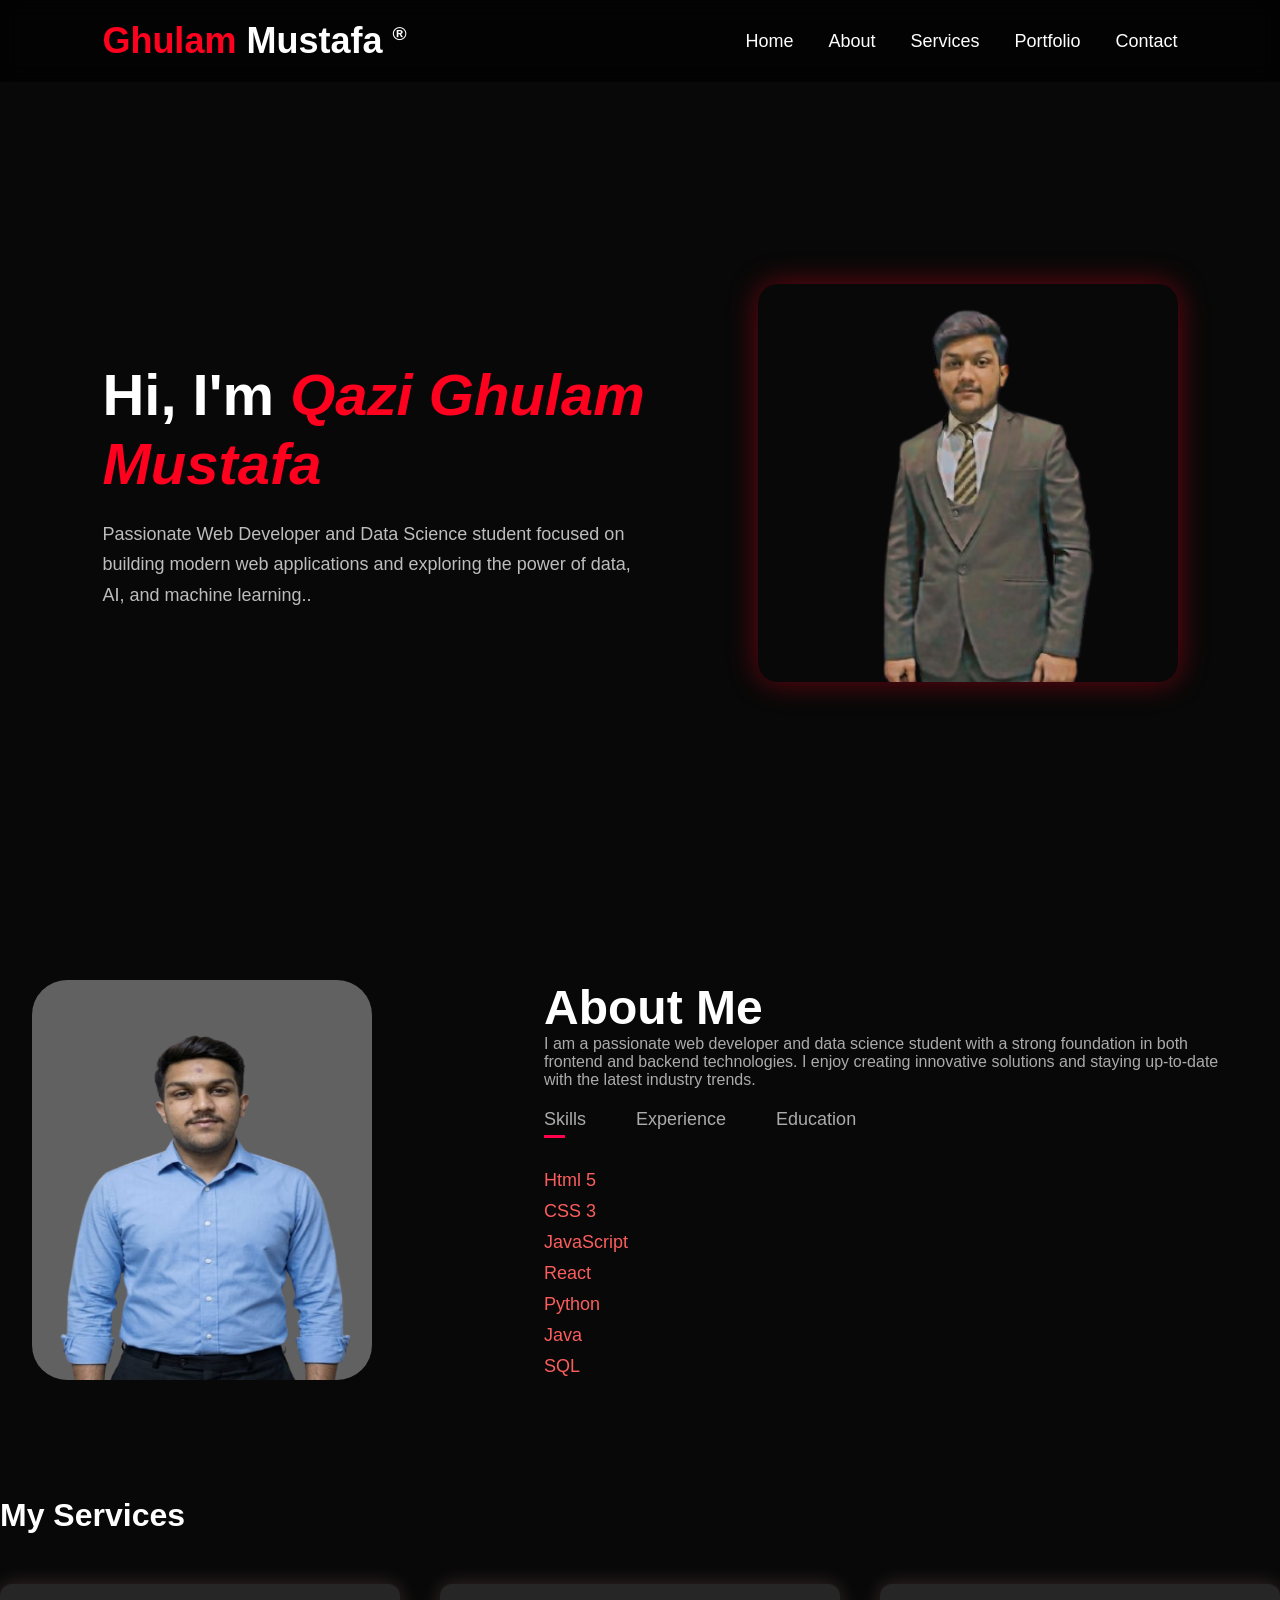
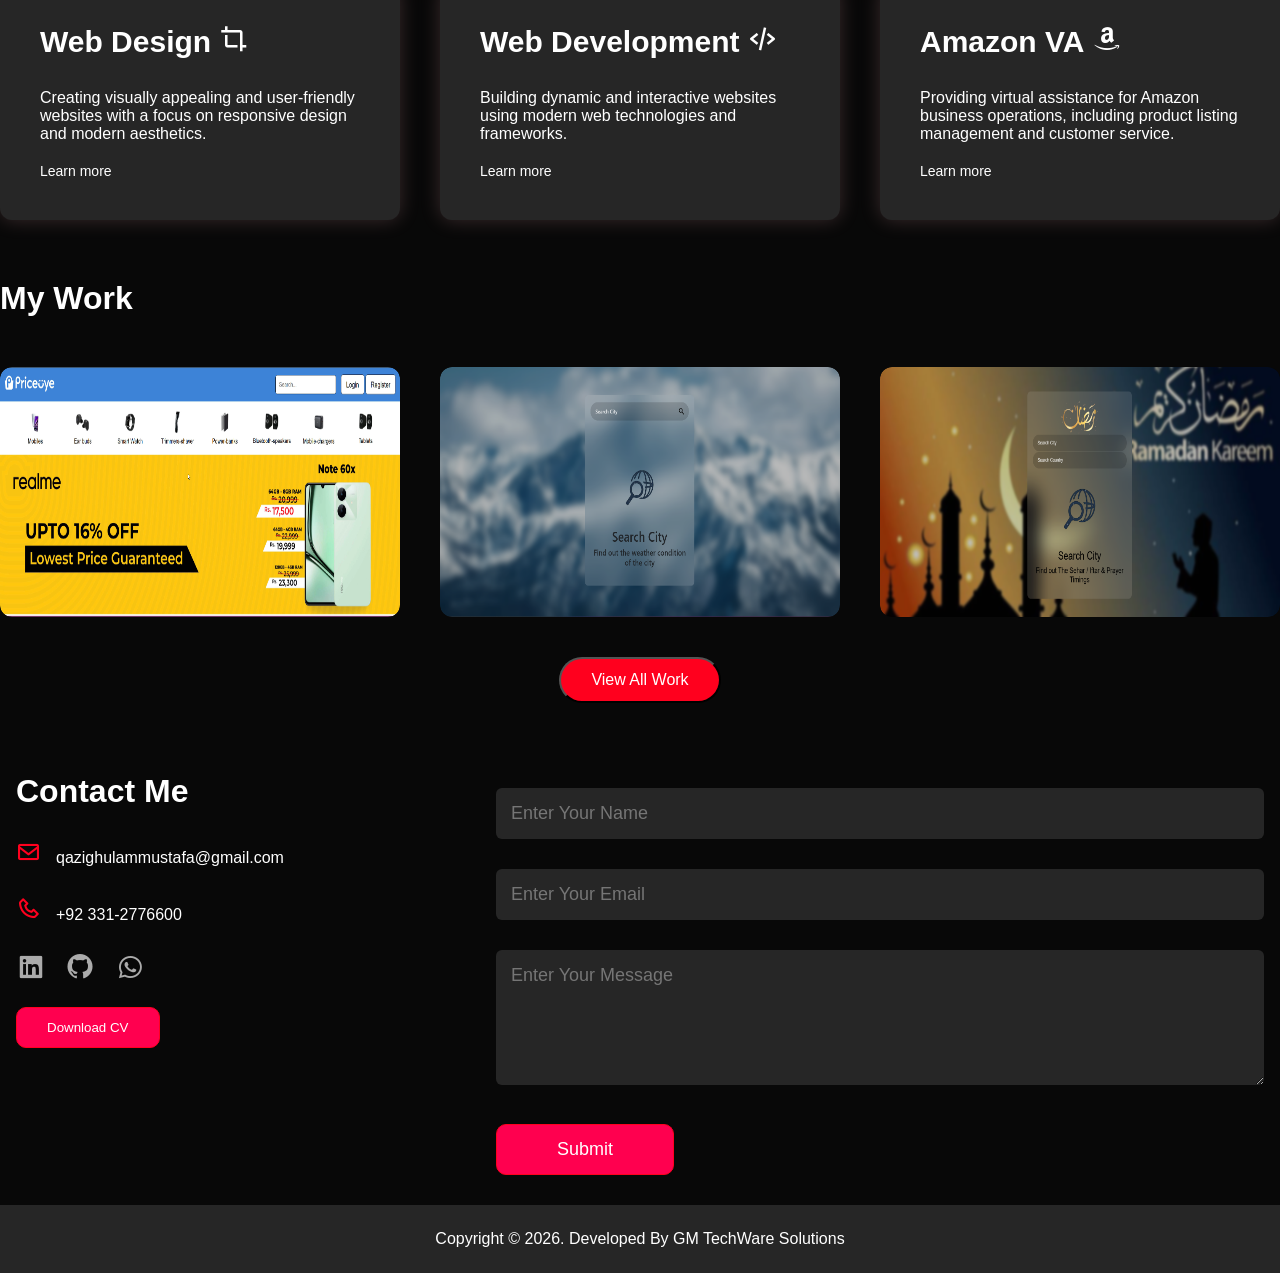
<file: index.html>
<!DOCTYPE html>
<html lang="en">

<head>
    <meta charset="UTF-8">
    <meta name="viewport" content="width=device-width, initial-scale=1.0">
    <title>Portfolio</title>
    <link href='https://unpkg.com/boxicons@2.1.4/css/boxicons.min.css' rel='stylesheet'>
    <link rel="stylesheet" href="style.css">
</head>

<body>

    <!-- Navbar -->
    <nav>
        <h1 class="nav-heading">
            <span>Ghulam</span> Mustafa <sup style="font-size: 1.2rem;">®</sup>
        </h1>
        <div class="menu-button" id="menu-button">
            ☰
        </div>
        <ul class="nav-links" id="nav-links">
            <li class="nav-li"><a href="#home" class="nav-item">Home</a></li>
            <li class="nav-li"><a href="#about" class="nav-item">About</a></li>
            <li class="nav-li"><a href="#services" class="nav-item">Services</a></li>
            <li class="nav-li"><a href="#portfolio" class="nav-item">Portfolio</a></li>
            <li class="nav-li"><a href="#contact" class="nav-item">Contact</a></li>
        </ul>
    </nav>

    <!-- Hero Section -->
    <section id="header" id="home">
        <div class="header-text">
            <h1>Hi, I'm <span><em>Qazi Ghulam Mustafa</em></span></h1>
            <p> Passionate Web Developer and Data Science student focused on building modern web applications and
                exploring the power of data, AI, and machine learning..</p>
        </div>
        <div class="header-img">
            <img src="./img/HeroImg.png" alt="">
        </div>
    </section>
    <!-- About Section -->
    <div id="about">
        <div class="container">
            <div class="row">
                <div class="about-col-1">
                    <img src="./img/About2.png" alt="">
                </div>
                <div class="about-col-2">
                    <h1 class="about-text">About Me</h1>
                    <p>I am a passionate web developer and data science student with a strong foundation in both
                        frontend and backend technologies. I enjoy creating innovative solutions and staying up-to-date
                        with the latest industry trends.</p>
                    <div class="tab-titles">
                        <p class="tab-links active-links" onclick="openTab('skills' ,event)">Skills</p>
                        <p class="tab-links" onclick="openTab('experience',event)">Experience</p>
                        <p class="tab-links" onclick="openTab('education',event)">Education</p>
                    </div>
                    <div class="tab-contents active-tab" id="skills">
                        <ul>
                            <li><span>Html 5</span></li>
                            <li><span>CSS 3</span></li>
                            <li><span>JavaScript</span></li>
                            <li><span>React</span></li>
                            <li><span>Python</span></li>
                            <li><span>Java</span></li>
                            <li><span>SQL</span></li>
                        </ul>
                    </div>
                    <div class="tab-contents" id="experience">
                        <ul>
                            <li><span>2026</span><br> 1 month Internship As a Frontend Developer at Code Alpha </li>
                            <li><span>2026</span><br> 1 month Internship As a Frontend Developer at Syntecxhub </li>
                            <br>
                            <li><span>Self-Directed & Academic Work | 2025 – Present</span>
                            <li>⁕ Built responsive web pages using HTML5, CSS3, and JavaScript </li>
                            <li>⁕ Developed UI components such as navigation bars, forms, and modals</li>
                            <li>⁕ Implemented mobile-first design and cross-browser compatibility </li>
                            <li>⁕ Used Flexbox, Grid, and basic animations for layout and interactivity </li>
                            <li>⁕ Practiced clean code structure and reusable
                                components</li>
                            </li>
                        </ul>
                    </div>
                    <div class="tab-contents" id="education">
                        <ul>
                            <li><span>2025-2029</span> <br>UnderGraduate BS Data Science Student in
                                Government College University Hyderabad </li>
                            <li><span>2025-2027</span><br>
                                Persuing a Diploma in Web Development (Mern Stack)</li>
                            </li>
                            <li><span>2024</span> <br> HSC From The Smart’s College ( BISE HYDERABAD)
                            </li>
                            <li><span>2022</span><br> SSC From Army Public School ( BISE HYDERABAD)</li>
                        </ul>
                    </div>
                </div>
            </div>
        </div>
    </div>

    <!-- Services -->
    <div id="services">
        <div class="container">
            <div class="sub-title">
                <h1>My Services</h1>
                <div class="services-list">
                    <div>
                        <h2>Web Design <i class='bx bx-crop'></i></h2>
                        <p>Creating visually appealing and user-friendly websites with a focus on responsive design and
                            modern aesthetics.</p>
                        <a href="#">Learn more</a>
                    </div>
                    <div>
                        <h2>Web Development <i class='bx bx-code-alt'></i></h2>
                        <p>Building dynamic and interactive websites using modern web technologies and frameworks.</p>
                        <a href="#">Learn more</a>
                    </div>
                    <div>
                        <h2>Amazon VA <i class='bx bxl-amazon'></i> </h2>
                        <p>Providing virtual assistance for Amazon business operations, including product listing
                            management and customer service.</p>
                        <a href="#">Learn more</a>
                    </div>
                </div>
            </div>
        </div>
    </div>

    <!-- Portfolio -->
    <div id="portfolio">
        <div class="container">
            <div class="sub-title">
                <h1>My Work</h1>
                <div class="work-list">
                    <div class="work">
                        <img src="./img/PriceOyeClone.png" alt="">
                        <div class="layer">
                            <h3 class="work-discription">Priceoye CLone</h3>
                            <p>A responsive clone of the Priceoye website, built with HTML, CSS</p>
                            <a href="https://priceoyeclone.netlify.app/"><i class='bx bx-link-external'></i> </a>
                        </div>
                    </div>
                    <div class="work">
                        <img src="./img/Weather App.png" alt="">
                        <div class="layer">
                            <h3 class="work-discription">Weather App</h3>
                            <p>A responsive weather application built with modern web technologies.</p>
                            <a href="https://weatherapp-gmtechwaresolutions.netlify.app/"><i
                                    class='bx bx-link-external'></i></a>
                        </div>
                    </div>
                    <div class="work">
                        <img src="./img/Salah Time.png" alt="">
                        <div class="layer">
                            <h3 class="work-discription">Islam Clock 360</h3>
                            <p>A responsive Islamic clock application with Salah, Iftar & Sehar times.</p>
                            <a href="https://islamclock360.netlify.app/"><i class='bx bx-link-external'></i></a>
                        </div>
                    </div>
                </div>

                <button class="link-button"><a href="./portfolio.html"> View All Work</a></button>

            </div>
        </div>
    </div>

    <!--============= Contact Form================ -->
    <div id="contact">
        <div class="container">
            <div class="row">
                <div class="contact-left">
                    <h1>Contact Me</h1>
                    <p type="email"><i class='bx bx-envelope'></i>qazighulammustafa@gmail.com</p>
                    <p type="phone"><i class='bx bx-phone'></i>+92 331-2776600</p>
                    <div class="social-icons">
                        <a href="https://www.linkedin.com/in/qazi-ghulam-mustafa-a77b68362/"><i
                                class='bx bxl-linkedin-square'></i></a>
                        <a href="https://github.com/Qazi-Ghulam-Mustafa"><i class='bx bxl-github'></i></a>
                        <a href="https://wa.me/923312776600"><i class='bx bxl-whatsapp'></i></a>
                    </div>
                    <a href="./img/cv.jpg" download="Qazi_CV.jpg">
                        <button class="btn2">Download CV</button>
                    </a>
                </div>
                <div class="contact-right">
                    <form action="">
                        <input class="input" type="text" name="Name" placeholder="Enter Your Name" required>
                        <input class="input" type="email" name="Email" placeholder="Enter Your Email" required>
                        <textarea class="input" name="Message" rows="5" placeholder="Enter Your Message"></textarea>
                        <button type="submit" class="btn2">Submit</button>
                    </form>
                </div>
            </div>
        </div>
        <div class="copyright">
            <p>Copyright © 2026. Developed By GM TechWare Solutions </p>
        </div>
    </div>


</body>
<script src="script.js"></script>

</html>
</file>
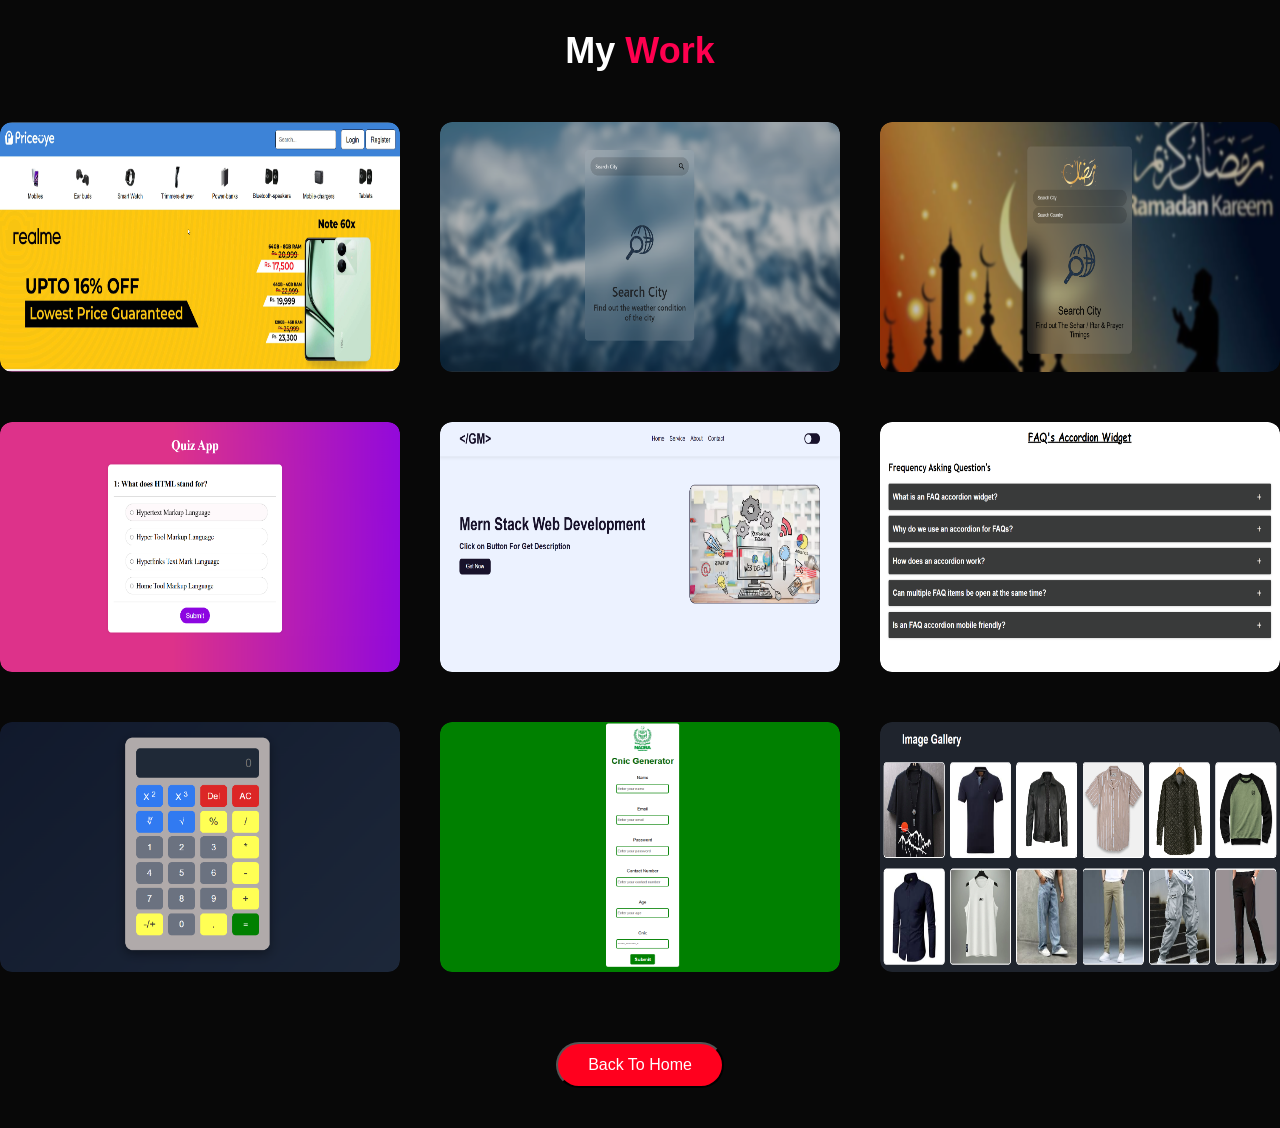
<file: portfolio.html>
<!DOCTYPE html>
<html lang="en">

<head>
    <meta charset="UTF-8">
    <meta name="viewport" content="width=device-width, initial-scale=1.0">
    <title>Portfolio</title>
    <link href='https://unpkg.com/boxicons@2.1.4/css/boxicons.min.css' rel='stylesheet'>
    <link rel="stylesheet" href="style.css">
</head>

<body>
    <div id="portfolio">
        <div class="container">
            <div class="sub-title">
                <h1 style="text-align: center; font-size: 36px;">My <span style="color: #ff004f;">Work</span></h1>

                <!-- Row 1 -->
                <div class="work-list">
                    <div class="work">
                        <img src="./img/PriceOyeClone.png" alt="">
                        <div class="layer">
                            <h3 class="work-discription">Priceoye CLone</h3>
                            <p>A responsive clone of the Priceoye website, built with HTML, CSS</p>
                            <a href="https://priceoyeclone.netlify.app/"><i class='bx bx-link-external'></i> </a>
                        </div>
                    </div>
                    <div class="work">
                        <img src="./img/Weather App.png" alt="">
                        <div class="layer">
                            <h3 class="work-discription">Weather App</h3>
                            <p>A responsive weather application built with modern web technologies.</p>
                            <a href="https://weatherapp-gmtechwaresolutions.netlify.app/"><i
                                    class='bx bx-link-external'></i></a>
                        </div>
                    </div>
                    <div class="work">
                        <img src="./img/Salah Time.png" alt="">
                        <div class="layer">
                            <h3 class="work-discription">Islam Clock 360</h3>
                            <p>A responsive Islamic clock application with Salah, Iftar & Sehar times.</p>
                            <a href="https://islamclock360.netlify.app/"><i class='bx bx-link-external'></i></a>
                        </div>
                    </div>
                </div>

                <!-- Row 2 -->
                <div class="work-list">
                    <div class="work">
                        <img src="./img/QuizApp.png" alt="">
                        <div class="layer">
                            <h3 class="work-discription">Quiz App</h3>
                            <p>A responsive quiz application built with modern web technologies.</p>
                            <a href="https://quizcore.netlify.app/"> <i class='bx bx-link-external'></i></a>
                        </div>
                    </div>
                    <div class="work"><img src="./img/ModeFlip.png" alt="">
                        <div class="layer">
                            <h3 class="work-discription">Mode Flip</h3>
                            <p>A responsive Dark & Light mode toggle application.</p>
                            <a href="https://modeflip.netlify.app/"><i class='bx bx-link-external'></i></a>
                        </div>
                    </div>
                    <div class="work">
                        <img src="./img/Faq.png" alt="">
                        <div class="layer">
                            <h3 class="work-discription">FAQ Accordian</h3>
                            <p>A responsive FAQ accordian application built with modern web technologies.</p>
                            <a href="https://syntecxhub-faq-accordian.netlify.app/"><i
                                    class='bx bx-link-external'></i></a>
                        </div>
                    </div>
                </div>
                
                <!-- Row 3 -->
                <div class="work-list">
                    <div class="work">
                        <img src="./img/calculator.png" alt="">
                        <div class="layer">
                            <h3 class="work-discription">Calculator App</h3>
                            <p>A responsive calculator application Built with Html, css and Js and Using Math Method Of
                                JavaScript</p>
                            <a href="https://quickdigitcalculator.netlify.app/"><i class='bx bx-link-external'></i></a>
                        </div>
                    </div>
                    <div class="work">
                        <img src="./img/Cnic Generator.png" alt="">
                        <div class="layer">
                            <h3 class="work-discription">CNIC Generator</h3>
                            <p>A responsive CNIC generator application built with modern web technologies. This App Is
                                Buit
                                for Generating Random CNIC Numbers</p>
                            <a href="https://cnic-generator.netlify.app/"><i class='bx bx-link-external'></i></a>
                        </div>
                    </div>
                    <div class="work">
                        <img src="./img/Image Gallery.png" alt="">
                        <div class="layer">
                            <h3 class="work-discription">Image Gallery</h3>
                            <p>A responsive image gallery application built with modern web technologies.</p>
                            <a href="https://image-gallary-webapp.netlify.app"><i class='bx bx-link-external'></i></a>
                        </div>
                    </div>
                </div>

            </div>
        </div>
    </div>
    <button class="link-button"><a href="./index.html  #portfolio"> Back To Home</a></button>

</body>

</html>
</file>
<file: style.css>
* {
    margin: 0;
    padding: 0;
    box-sizing: border-box;
    font-family: 'Poppins', sans-serif;
}

body {
    background: #080808;
    color: #fff;
    overflow-x: hidden;
}

/* ================= NAVBAR ================= */

nav {
    width: 100%;
    padding: 20px 8%;
    display: flex;
    justify-content: space-between;
    align-items: center;
    position: fixed;
    top: 0;
    left: 0;
    z-index: 1000;
    background: rgba(0, 0, 0, 0.6);
    backdrop-filter: blur(10px);
}

/* Logo */

.nav-heading {
    font-size: 36px;
    font-weight: 700;
    color: #fff;
}

.nav-heading span {
    color: #ff001e;
}

/* Nav Links */

.nav-links {
    display: flex;
    align-items: center;
    gap: 35px;
    list-style: none;
}

/* Nav Item */

.nav-item {
    text-decoration: none;
    color: #fff;
    font-size: 18px;
    font-weight: 500;
    position: relative;
    transition: 0.3s ease;
}

/* Hover */

.nav-item:hover {
    color: #ff001e;
}

/* Underline Animation */

.nav-item::after {
    content: "";
    position: absolute;
    left: 0;
    bottom: -6px;
    width: 0%;
    height: 2px;
    background: #ff001e;
    transition: 0.4s;
}

.nav-item:hover::after {
    width: 100%;
}

/* Menu Button */

.menu-button {
    display: none;
    font-size: 32px;
    color: #fff;
    cursor: pointer;
}

/* ================= HERO SECTION ================= */

#header {
    width: 100%;
    min-height: 100vh;
    padding: 120px 8% 50px;
    display: flex;
    justify-content: space-between;
    align-items: center;
    gap: 50px;
}

/* Text */

.header-text {
    max-width: 550px;
}

.header-text h1 {
    font-size: 58px;
    margin-bottom: 20px;
    line-height: 1.2;
}

.header-text h1 span {
    color: #ff001e;
}

.header-text p {
    font-size: 18px;
    color: #bdbdbd;
    line-height: 1.7;
}

/* Image */

.header-img img {
    width: 420px;
    max-width: 100%;
    border-radius: 20px;
    object-fit: cover;
    box-shadow: 0 0 30px rgba(255, 0, 30, 0.4);
}

/* =============About Section ============ */
.container {
    width: 100%;
    max-width: 1300px;
    margin: 0 auto;
}

#about {
    padding: 80px 0px;
    color: #ababab;
}

.row {

    display: flex;
    justify-content: space-around;
    flex-wrap: wrap;
    /* align-items: center;
    gap: 50px; */
}

.about-col-1 {
    flex-basis: 35%;
}

.about-col-1 img {
    width: 340px;
    height: 400px;
    border-radius: 35px;
}

.about-col-2 {
    flex-basis: 55%;
}

.about-text {
    font-size: 48px;
    font-weight: 700;
    color: white;
}

.tab-titles {
    display: flex;
    margin: 20px 0 40px;
}

.tab-links {
    margin-right: 50px;
    font-size: 18px;
    font-weight: 500;
    cursor: pointer;
    position: relative;
}

.tab-links::after {
    content: "";
    width: 0;
    height: 3px;
    background: #ff004f;
    position: absolute;
    left: 0;
    bottom: -8px;
    transition: 0.5s;
}

.tab-links.active-links::after {
    width: 50%;
}

.tab-contents ul li {
    list-style: none;
    margin: 10px 0;
    font-size: 18px;
}

.tab-contents ul li span {
    color: rgb(251, 93, 93);
}

.tab-contents {
    display: none;
}

.tab-contents.active-tab {
    display: block;
}

/* ================== Services ================== */
#services {
    padding: 30px 0px;
}

.services-list {
    display: grid;
    grid-template-columns: repeat(auto-fit, minmax(250px, 1fr));
    grid-gap: 40px;
    margin-top: 50px;
}

.services-list div {
    background: #262626;
    padding: 40px;
    font-size: 16px;
    font-weight: 400;
    border-radius: 12px;
    box-shadow: 0 0 20px rgba(255, 179, 187, 0.2);
    transition: background 0.5s, transform 0.5s;
}

.services-list div i {
    font-size: 50pz;
    margin-bottom: 20px;
}

.services-list div h2 {
    font-size: 30px;
    font-weight: 600;
    margin-bottom: 15px;
}

.services-list div a {
    text-decoration: none;
    color: #fff;
    font-size: 14px;
    margin-top: 20px;
    display: inline-block;
}

.services-list div:hover {
    background: #ff0151;
    transform: translateY(-10px);
    box-shadow: 0 0 30px rgba(255, 0, 79, 0.4);
}

/* ========== Portfolio ========== */
#portfolio {
    padding: 30px 0px;
}

.work-list {
    display: grid;
    grid-template-columns: repeat(auto-fit, minmax(250px, 1fr));
    grid-gap: 40px;
    margin-top: 50px;
}

.work {
    border-radius: 12px;
    position: relative;
    overflow: hidden;
}

.work img {
    width: 400px;
    height: 250px;
    display: block;
    border-radius: 12px;
    transition: transform 0.5s;
}

.layer {
    width: 100%;
    height: 0;
    background: linear-gradient(rgba(0, 0, 0, 0.6), #ff004f);
    border-radius: 10px;
    position: absolute;
    left: 0;
    bottom: 0;
    overflow: hidden;
    display: flex;
    align-items: center;
    justify-content: center;
    flex-direction: column;
    padding: 0 40px;
    text-align: center;
    font-size: 18px;
    transition: height 0.5s;
}

.layer h3 {
    font-weight: 500px;
    margin-bottom: 16px;
}

.layer a {
    margin-top: 20px;
    color: #ff004f;
    text-decoration: none;
    font-size: 18px;
    line-height: 60px;
    background: #fff;
    width: 60px;
    height: 60px;
    border-radius: 50px;
    text-align: center;
}

.work:hover img {
    transform: scale(1.1);
}

.work:hover .layer {
    height: 100%;
}

.link-button {
    margin: 40px auto;
    display: block;
    background: #ff001e;
    padding: 12px 30px;
    border-radius: 30px;
}

.link-button a {
    /* transition: background 0.3s ease; */
    text-decoration: none;
    color: #fff;
    font-size: 16px;
    font-weight: 500;
}

.link-button:hover {
    background: #ff004f;
    transform: translateY(-5px);
    transition: all 0.3s ease;
}

/* ==================== Contact Form====================== */
.contact-left {
    flex-basis: 35%;
}

.contact-right {
    flex-basis: 60%
}

.contact-left p {
    margin-top: 30px;
}

.contact-left p i {
    color: #ff001e;
    margin-right: 15px;
    font-size: 25px;
}

.social-icons {
    margin-top: 28px;
}

.social-icons a {
    text-decoration: none;
    font-size: 30px;
    margin-right: 15px;
    color: #ababab;
    display: inline-block;
    transition: transform 0.5s,
}

.social-icons a:hover {
    color: #ff004f;
    transform: translateY(-5px);
}

.btn2 {
    background: #ff004f;
    border: 1px solid #ff001e;
    padding: 12px 30px;
    border-radius: 10px;
    display: inline-block;
    margin-top: 20px;
    text-decoration: none;
    color: #fff;
}

.btn2:hover {
    background: none;
    color: #fff;
    transform: translateY(-5px);
    transition: all 0.3s ease;
}

.contact-right form {
    width: 100%;
}

form input,
form textarea {
    width: 100%;
    border: 0;
    outline: none;
    background-color: #262626;
    padding: 15px;
    margin: 15px 0;
    color: #fff;
    font-size: 18px;
    border-radius: 6px;
}

.input:hover {
border: 1px solid #ff004f ;
}

form .btn2 {
    padding: 14px 60px;
    font-size: 18px;
    margin-top: 20px;
    cursor: pointer;
}

.copyright {
    width: 100%;
    text-align: center;
    padding: 25px 0;
    background: #262626;
    font-weight: 300;
    margin-top: 30px;
}

.copyright a {
    font-size: 20px;
    color: #ff001e;
    text-decoration: none;
    font-weight: 500;
}

.copyright:hover {
    color: #ff004f;
    transition: color 0.3s ease;
}

/* ================= RESPONSIVE ================= */

@media(max-width: 1024px) {

    #header {
        padding: 100px 8% 50px;
    }

    .header-text h1 {
        font-size: 52px;
    }

    .header-img img {
        width: 380px;
    }
}

@media (max-width: 998px) {

    #header {
        flex-direction: column-reverse;
        text-align: center;
        justify-content: center;
    }

    .header-text h1 {
        font-size: 46px;
    }

    .header-img img {
        width: 400px;
    }
}

/* Mobile Navbar */


@media (max-width: 768px) {

    .menu-button {
        display: block;
    }

    .nav-heading {
        font-size: 30px;
    }

    .nav-links {
        position: absolute;
        top: 80px;
        right: -100%;
        width: 230px;
        background: #111;
        flex-direction: column;
        align-items: center;
        gap: 25px;
        padding: 30px 0;
        border-radius: 12px;
        transition: 0.4s ease;
    }

    .nav-links.active {
        right: 8%;
    }

    .header-text h1 {
        font-size: 38px;
    }

    .header-text p {
        font-size: 16px;
    }

    .header-img img {
        width: 400px;
    }
}

/* Small Devices */

@media (max-width: 480px) {

    nav {
        padding: 18px 6%;
    }

    .nav-heading {
        font-size: 26px;
    }

    .header-text h1 {
        font-size: 32px;
    }

    .header-img img {
        width: 260px;
    }

    .nav-links {
        width: 200px;
    }
}
/* ================= 1024px - Laptops & iPad Pro ================= */
/* @media screen and (max-width: 1024px) {

    .container {
        padding: 0 20px;
    }

    .row {
        gap: 40px;
    }

    .about-col-1 {
        flex-basis: 40%;
    }

    .about-col-2 {
        flex-basis: 55%;
    }

    .about-col-1 img {
        width: 300px;
        height: auto;
    }

    .services-list,
    .work-list {
        grid-template-columns: repeat(auto-fit, minmax(280px, 1fr));
    }

    .work img {
        width: 100%;
        height: auto;
    }
}
 */

/* ================= 998px - Tablets ================= */
/* @media screen and (max-width: 998px) {

    .row {
        flex-direction: column;
        align-items: center;
        text-align: center;
    }

    .about-col-1,
    .about-col-2,
    .contact-left,
    .contact-right {
        flex-basis: 100%;
        width: 100%;
    }

    .about-col-1 img {
        width: 280px;
        margin: 0 auto 30px;
    }

    .tab-titles {
        justify-content: center;
        flex-wrap: wrap;
        gap: 20px;
    }

    .tab-links {
        margin-right: 0;
    }

    .contact-left,
    .contact-right {
        text-align: center;
    }

    .social-icons {
        justify-content: center;
    }
}
 */

/* ================= 768px - Mobile Devices ================= */
/* @media screen and (max-width: 768px) {

    html {
        font-size: 15px;
    }

    .container {
        padding: 0 15px;
    }

    #about,
    #services,
    #portfolio,
    #contact {
        padding: 60px 0;
    }

    .about-text,
    .sub-title h1,
    .contact-left h1 {
        font-size: 2rem;
        text-align: center;
    }

    .services-list,
    .work-list {
        grid-template-columns: 1fr;
        gap: 25px;
    }

    .services-list div {
        padding: 25px;
    }

    .services-list div h2 {
        font-size: 24px;
    }

    .work img {
        width: 100%;
        height: auto;
    }

    .layer {
        padding: 0 20px;
        font-size: 15px;
    }

    .layer h3 {
        font-size: 20px;
    }

    .contact-left,
    .contact-right {
        width: 100%;
    }

    .social-icons {
        display: flex;
        justify-content: center;
        gap: 15px;
        flex-wrap: wrap;
    }

    form input,
    form textarea {
        font-size: 16px;
    }

    .btn2,
    .link-button {
        width: 100%;
        max-width: 300px;
    }

    .copyright {
        font-size: 14px;
    }
}
 */

/* ================= 480px - Small Phones ================= */
/* @media screen and (max-width: 480px) {

    .container {
        padding: 0 10px;
    }

    .about-text,
    .sub-title h1,
    .contact-left h1 {
        font-size: 1.8rem;
    }

    .about-col-1 img {
        width: 220px;
    }

    .tab-links {
        font-size: 14px;
    }

    .tab-contents ul li {
        font-size: 15px;
    }

    .services-list div {
        padding: 20px 15px;
    }

    .services-list div h2 {
        font-size: 20px;
    }

    .layer {
        padding: 0 15px;
        font-size: 14px;
    }

    .layer h3 {
        font-size: 18px;
    }

    .layer a {
        width: 45px;
        height: 45px;
        line-height: 45px;
        font-size: 16px;
    }

    .social-icons a {
        font-size: 25px;
    }

    form input,
    form textarea {
        padding: 12px;
        font-size: 14px;
    }

    .btn2,
    .link-button {
        max-width: 100%;
    }

    .copyright {
        font-size: 12px;
        line-height: 1.6;
    }
} */
 

/* ================= 1024px ================= */
@media screen and (max-width: 1024px) {

    .container {
        padding: 0 20px;
    }

    .work img {
        width: 100%;
        height: auto;
    }

    .services-list,
    .work-list {
        grid-template-columns: repeat(2, 1fr);
    }
}

/* ================= 998px ================= */
@media screen and (max-width: 998px) {

    .row {
        flex-direction: column;
        align-items: center;
        text-align: center;
    }

    .about-col-1,
    .about-col-2,
    .contact-left,
    .contact-right {
        flex: 100%;
        width: 100%;
    }

    .about-col-1 img {
        width: 280px;
        margin: auto;
    }

    .tab-titles {
        justify-content: center;
        flex-wrap: wrap;
        gap: 15px;
    }
}

/* ================= 768px ================= */
@media screen and (max-width: 768px) {

    .services-list,
    .work-list {
        grid-template-columns: 1fr;
    }

    .about-text,
    .sub-title h1,
    .contact-left h1 {
        font-size: 2rem;
    }

    .contact-left,
    .contact-right {
        text-align: center;
    }

    .social-icons {
        display: flex;
        justify-content: center;
        flex-wrap: wrap;
        gap: 15px;
    }

    .btn2,
    .link-button {
        width: 100%;
        max-width: 280px;
    }
}

/* ================= 480px ================= */
@media screen and (max-width: 480px) {

    .container {
        padding: 0 10px;
    }

    .about-col-1 img {
        width: 220px;
    }

    .about-text,
    .sub-title h1,
    .contact-left h1 {
        font-size: 1.8rem;
    }

    .tab-links {
        font-size: 14px;
    }

    .services-list div {
        padding: 20px;
    }

    .layer {
        padding: 0 15px;
        font-size: 14px;
    }

    .social-icons a {
        font-size: 24px;
    }

    form input,
    form textarea {
        font-size: 14px;
    }

    .copyright {
        font-size: 12px;
    }
}
</file>
